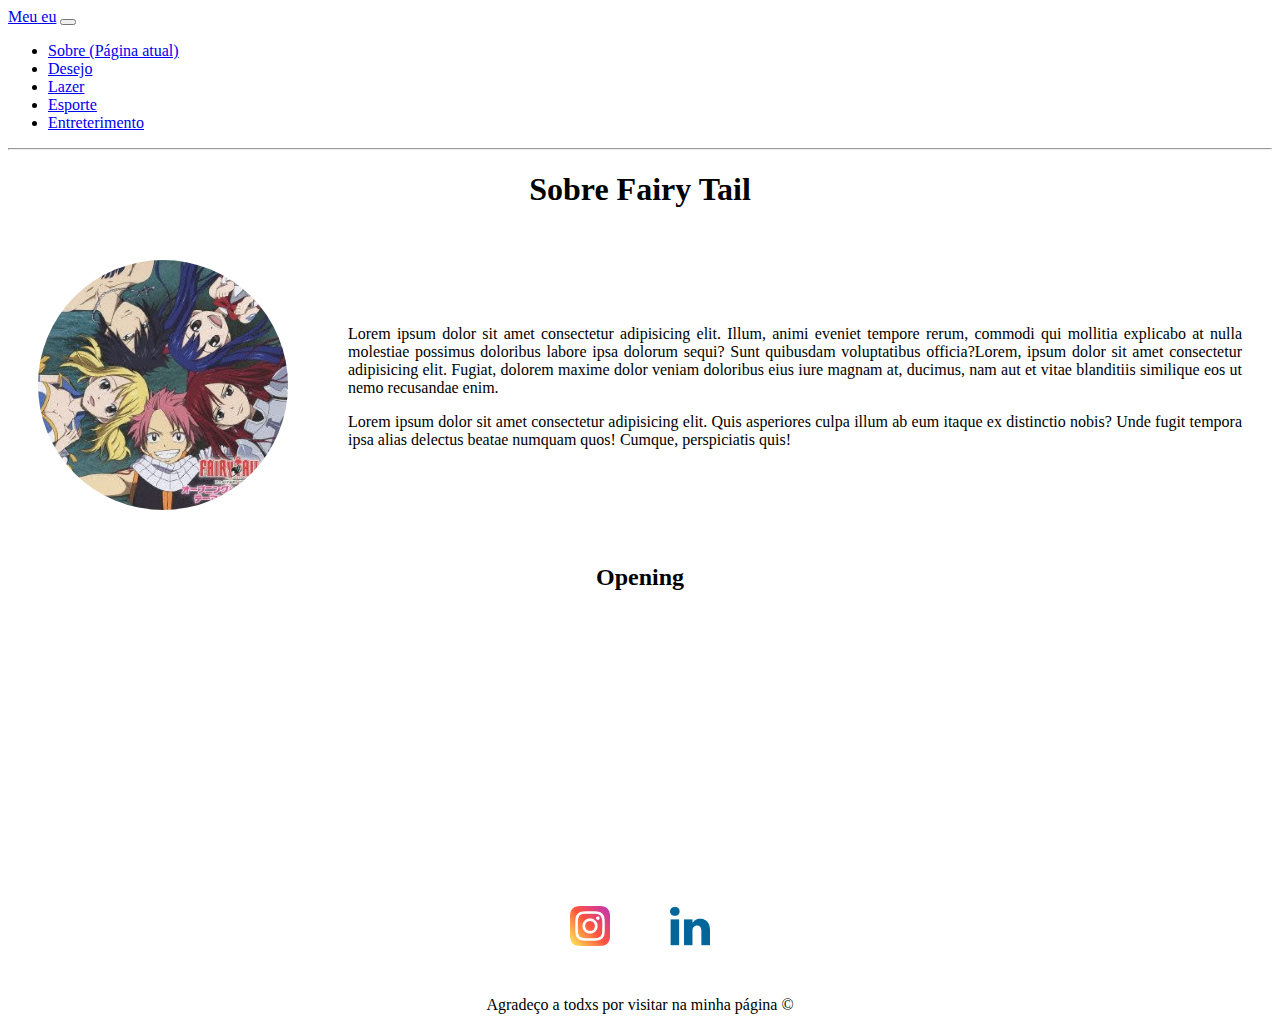
<file: fundamentos-web/index.html>
<!DOCTYPE html>
<html lang="pt-br">

<head>
    <meta charset="UTF-8">
    <meta name="viewport" content="width=device-width, initial-scale=1.0">
    <title>Meu perfil</title>
    <link rel="stylesheet" href="assets/css/style.css">
    <!--link bootstrap css-->
    <link rel="stylesheet" href="https://stackpath.bootstrapcdn.com/bootstrap/4.1.3/css/bootstrap.min.css"
        integrity="sha384-MCw98/SFnGE8fJT3GXwEOngsV7Zt27NXFoaoApmYm81iuXoPkFOJwJ8ERdknLPMO" crossorigin="anonymous">
    <!--/link bootstrap css-->
</head>

<body>
    <!--navbar -------------------------------------------->

    <div class="col-md-12">
        <nav class="navbar fixed-top navbar-expand-lg navbar-light bg-dark">
        <a class="navbar-brand" href="#wing-animes">Meu eu</a>
        <button class="navbar-toggler" type="button" data-toggle="collapse" 
        data-target="#navbarNav"
            aria-controls="navbarNav" aria-expanded="false" aria-label="Alterna navegação">
            <span class="navbar-toggler-icon"></span>
        </button>

        <div class="collapse navbar-collapse" id="navbarNav">
            <ul class="navbar-nav">
                <li class="nav-item active">
                    <a class="nav-link" href="#sobre">Sobre <span class="sr-only">(Página atual)</span></a>
                </li>
                <li class="nav-item">
                    <a class="nav-link" href="#desejo">Desejo</a>
                </li>
                <li class="nav-item">
                    <a class="nav-link" href="#lazer">Lazer</a>
                </li>
                <li class="nav-item">
                    <a class="nav-link" href="#esporte">Esporte</a>
                </li>
                <li class="nav-item">
                    <a class="nav-link" href="#entreterimento">Entreterimento</a>
                </li>
            </ul>
        </div>
    </nav>
    </div>
      <!--navbar----------------------------------------->
<hr class="my-3">
    <h1 class="center">Sobre Fairy Tail</h1>
    <div class="container">
        <div>
            <img class="br-50 wh p-30" src="assets/img/fairy tail.jpg" alt="Foto representativa do autor">
        </div>
        <div class="p-30">

            <p class="justify">
                Lorem ipsum dolor sit amet consectetur adipisicing elit. Illum, animi eveniet tempore rerum, commodi qui
                mollitia explicabo at nulla molestiae possimus doloribus labore ipsa dolorum sequi? Sunt quibusdam
                voluptatibus officia?Lorem, ipsum dolor sit amet consectetur adipisicing elit. Fugiat, dolorem maxime
                dolor veniam doloribus eius iure magnam at, ducimus, nam aut et vitae blanditiis similique eos ut nemo
                recusandae enim.
            </p>

            <p class="justify">
                Lorem ipsum dolor sit amet consectetur adipisicing elit. Quis asperiores culpa illum ab eum itaque ex
                distinctio nobis? Unde fugit tempora ipsa alias delectus beatae numquam quos! Cumque, perspiciatis quis!
            </p>
        </div>

    </div>

    <h2 class="center">Opening</h2>
    <div class="container mb-50">
        <iframe width="300" height="215" src="https://www.youtube.com/embed/SC6s6ATi90s" frameborder="0"
            allow="accelerometer; autoplay; clipboard-write; encrypted-media; gyroscope; picture-in-picture"
            allowfullscreen>
        </iframe>
        <iframe width="300" height="215" src="https://www.youtube.com/embed/bhjBqzeIy2k" frameborder="0"
            allow="accelerometer; autoplay; clipboard-write; encrypted-media; gyroscope; picture-in-picture"
            allowfullscreen>
        </iframe>
    </div>
    </div>

    <footer class="center">
        <div class="container">
            <a href="https://www.instagram.com/" target="_blank">
                <img class="tm-social p-30" src="assets/img/instagram.png" alt="logotipo do Instagram">
            </a>
            <a href="https://www.linkedin.com/" target="_blank">
                <img class="tm-social p-30" src="assets/img/linkedin.png" alt="logotipo do Linkedin">
            </a>

        </div>
        <p>
            Agradeço a todxs por visitar na minha página &copy;
        </p>
    </footer>

















    <!--link bootstrap js-->
    <script src="https://code.jquery.com/jquery-3.3.1.slim.min.js"
        integrity="sha384-q8i/X+965DzO0rT7abK41JStQIAqVgRVzpbzo5smXKp4YfRvH+8abtTE1Pi6jizo"
        crossorigin="anonymous"></script>
    <script src="https://cdnjs.cloudflare.com/ajax/libs/popper.js/1.14.3/umd/popper.min.js"
        integrity="sha384-ZMP7rVo3mIykV+2+9J3UJ46jBk0WLaUAdn689aCwoqbBJiSnjAK/l8WvCWPIPm49"
        crossorigin="anonymous"></script>
    <script src="https://stackpath.bootstrapcdn.com/bootstrap/4.1.3/js/bootstrap.min.js"
        integrity="sha384-ChfqqxuZUCnJSK3+MXmPNIyE6ZbWh2IMqE241rYiqJxyMiZ6OW/JmZQ5stwEULTy"
        crossorigin="anonymous"></script>
         <!--/link bootstrap js -------------------------------------------->
</body>

</html>
</file>
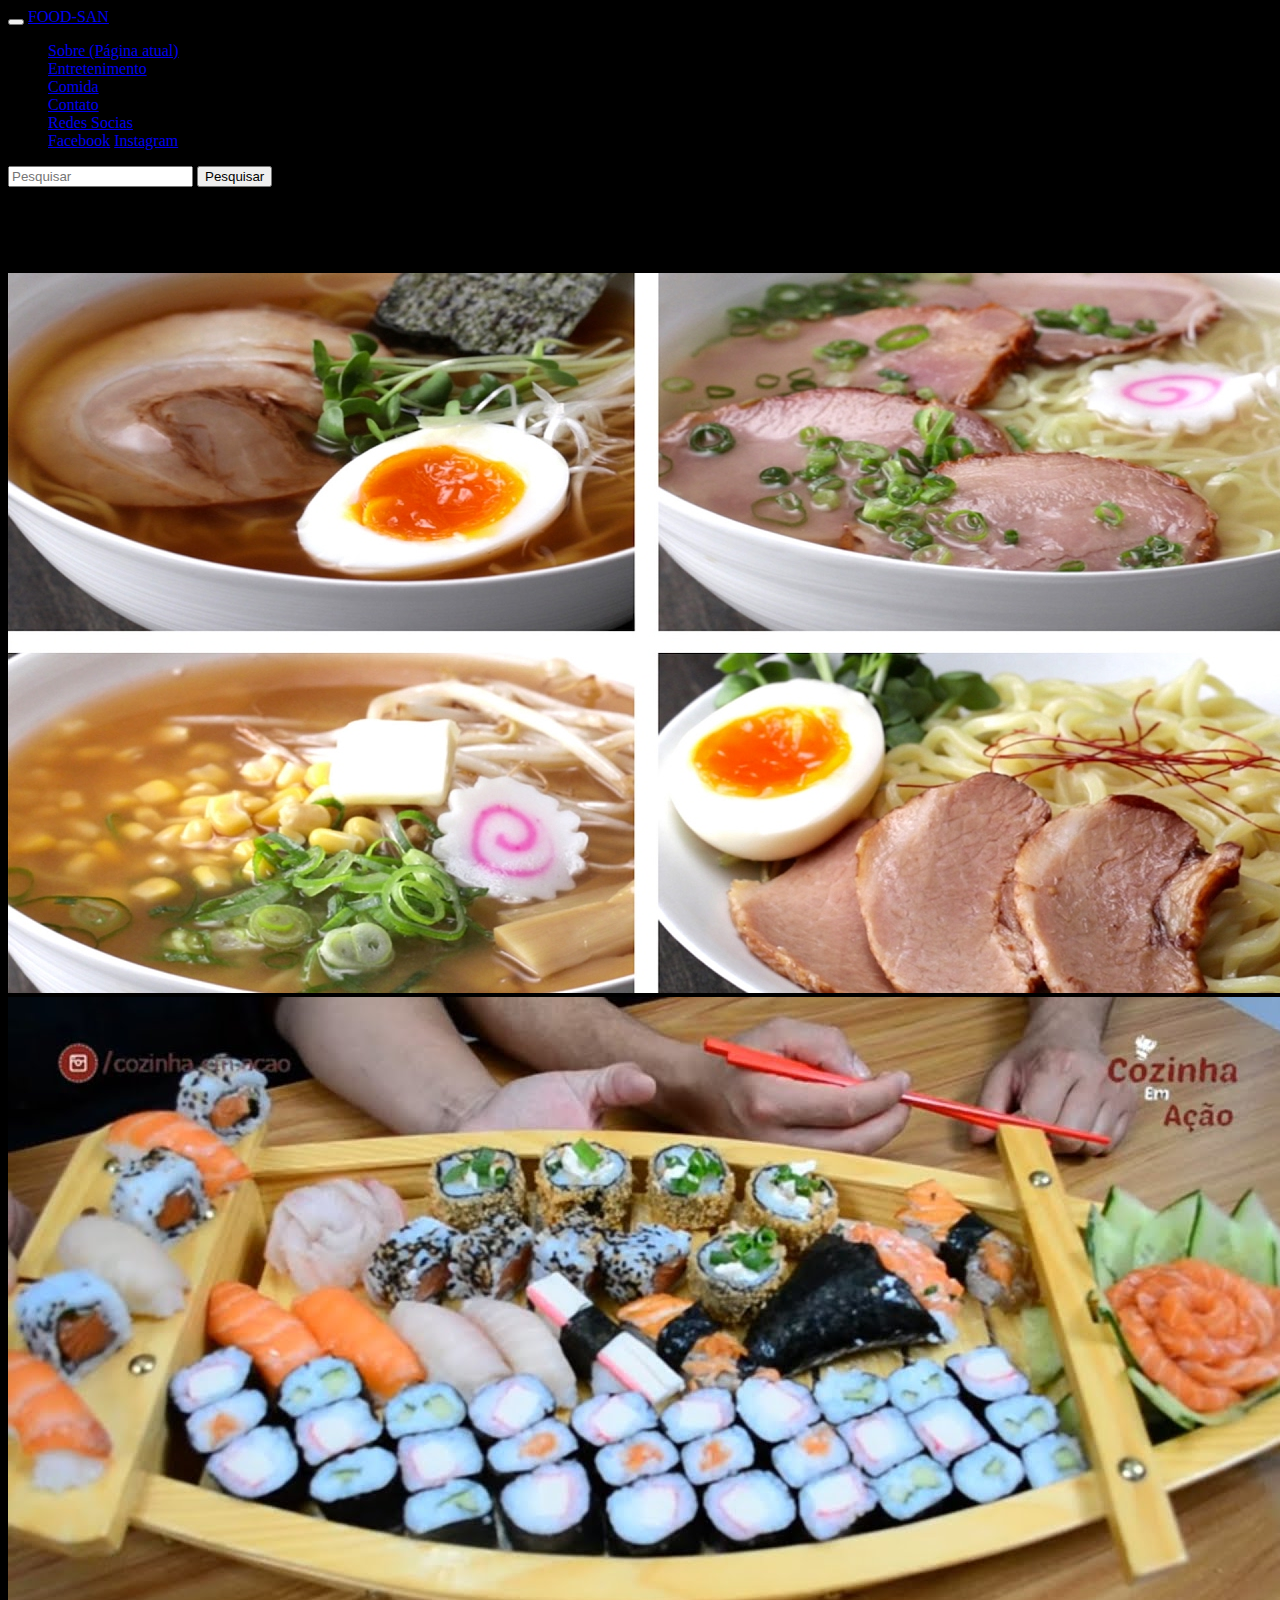
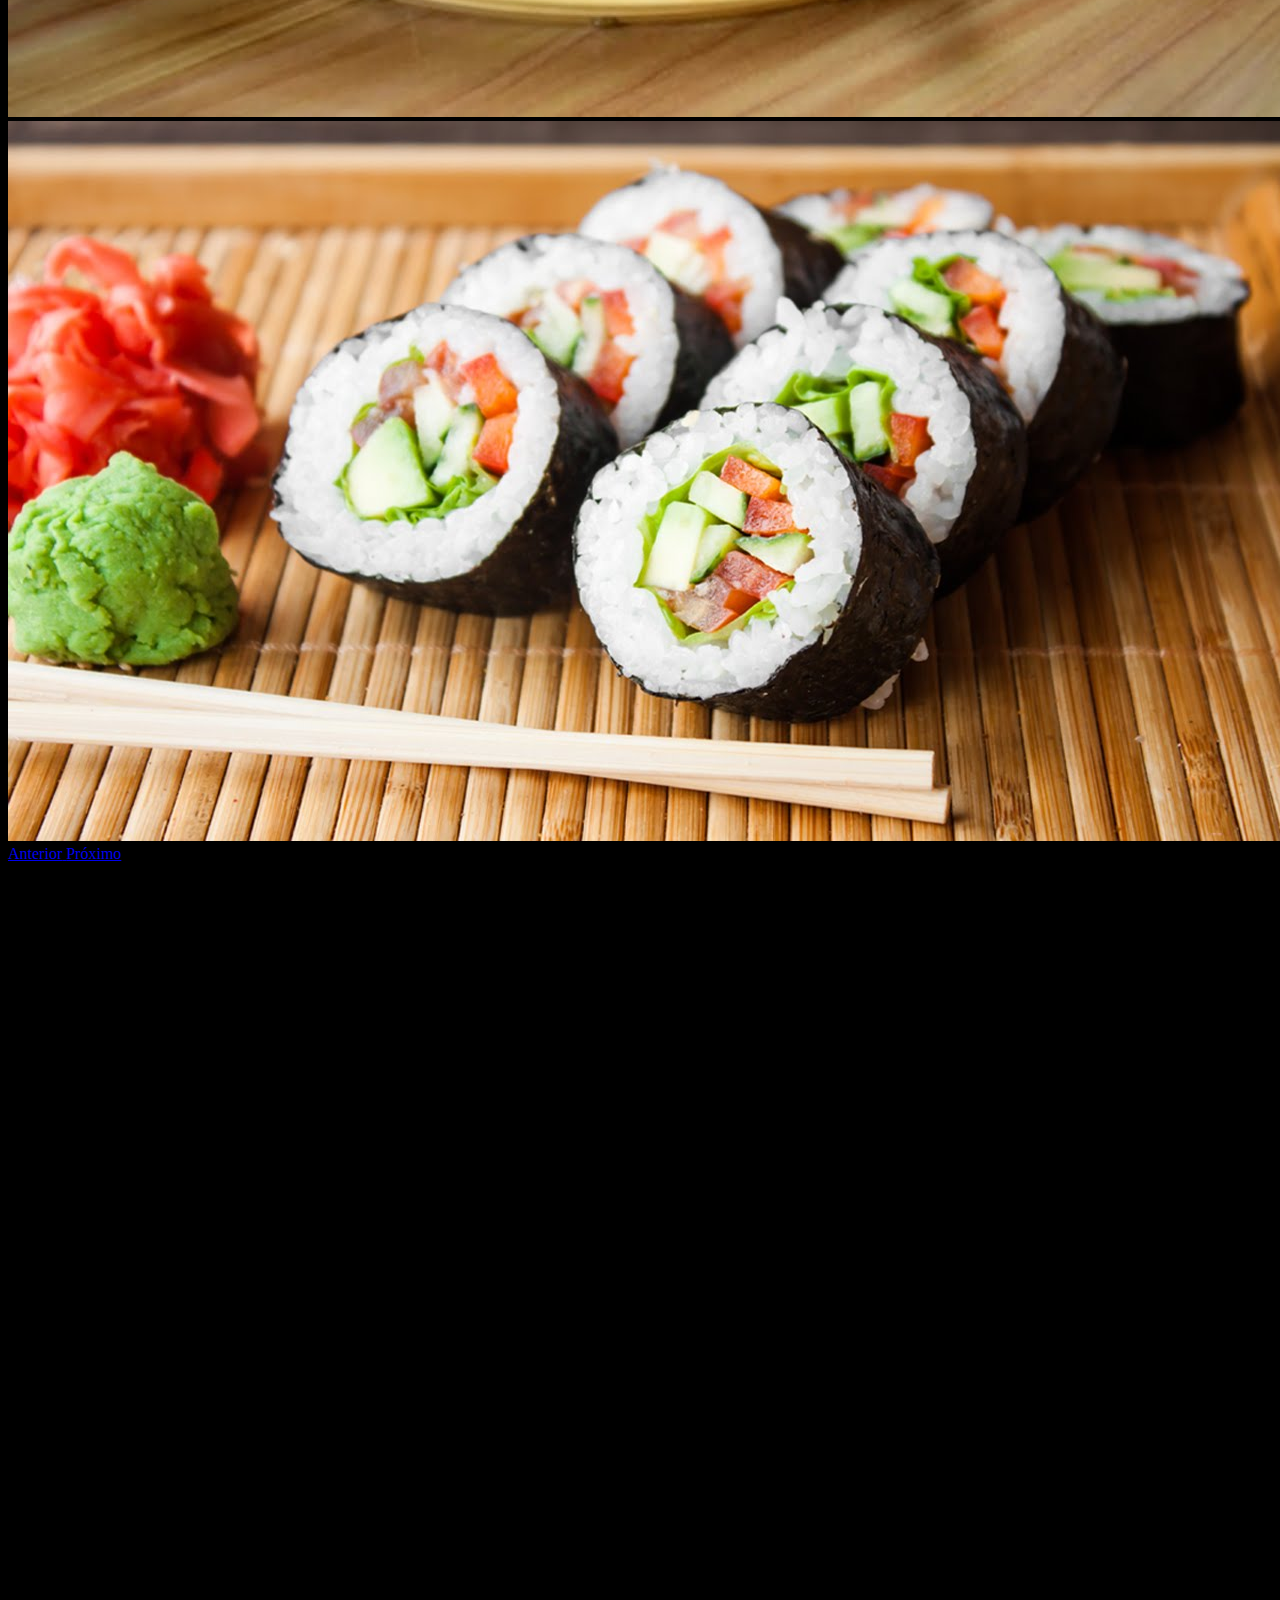
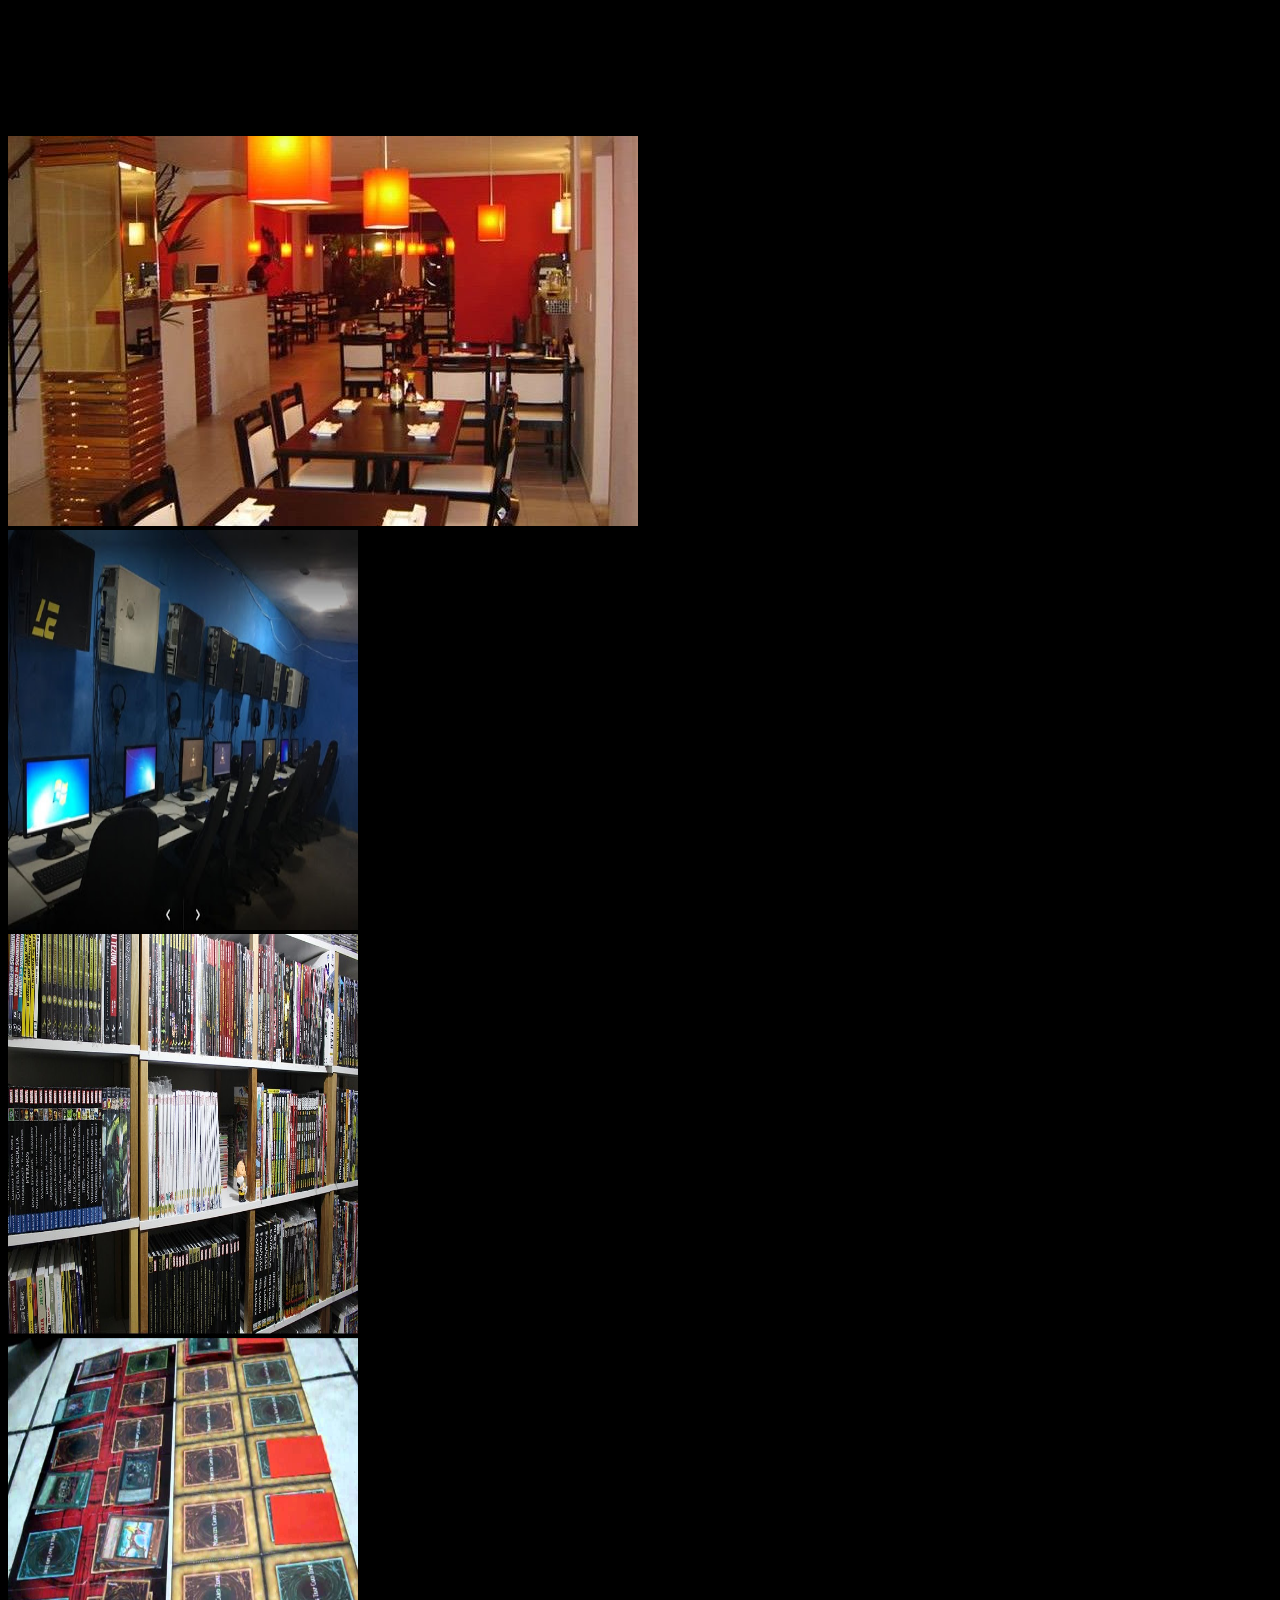
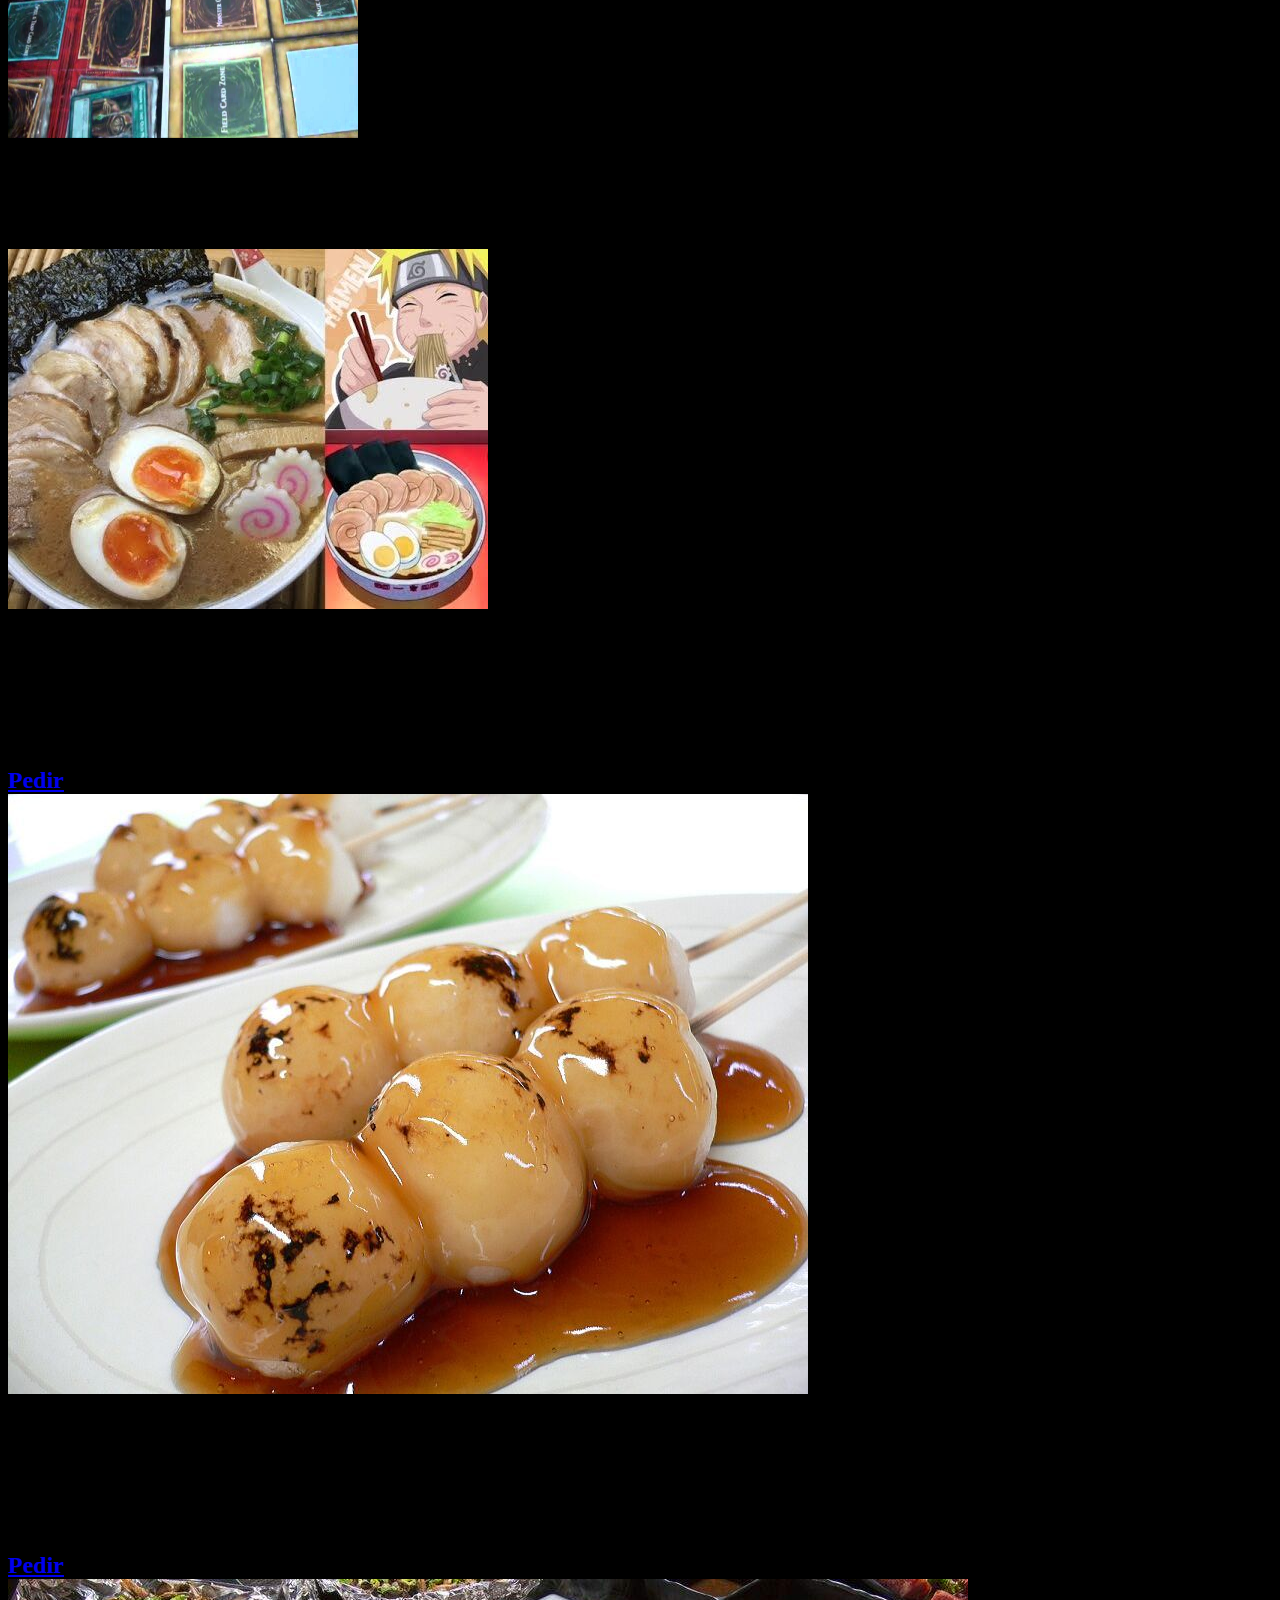
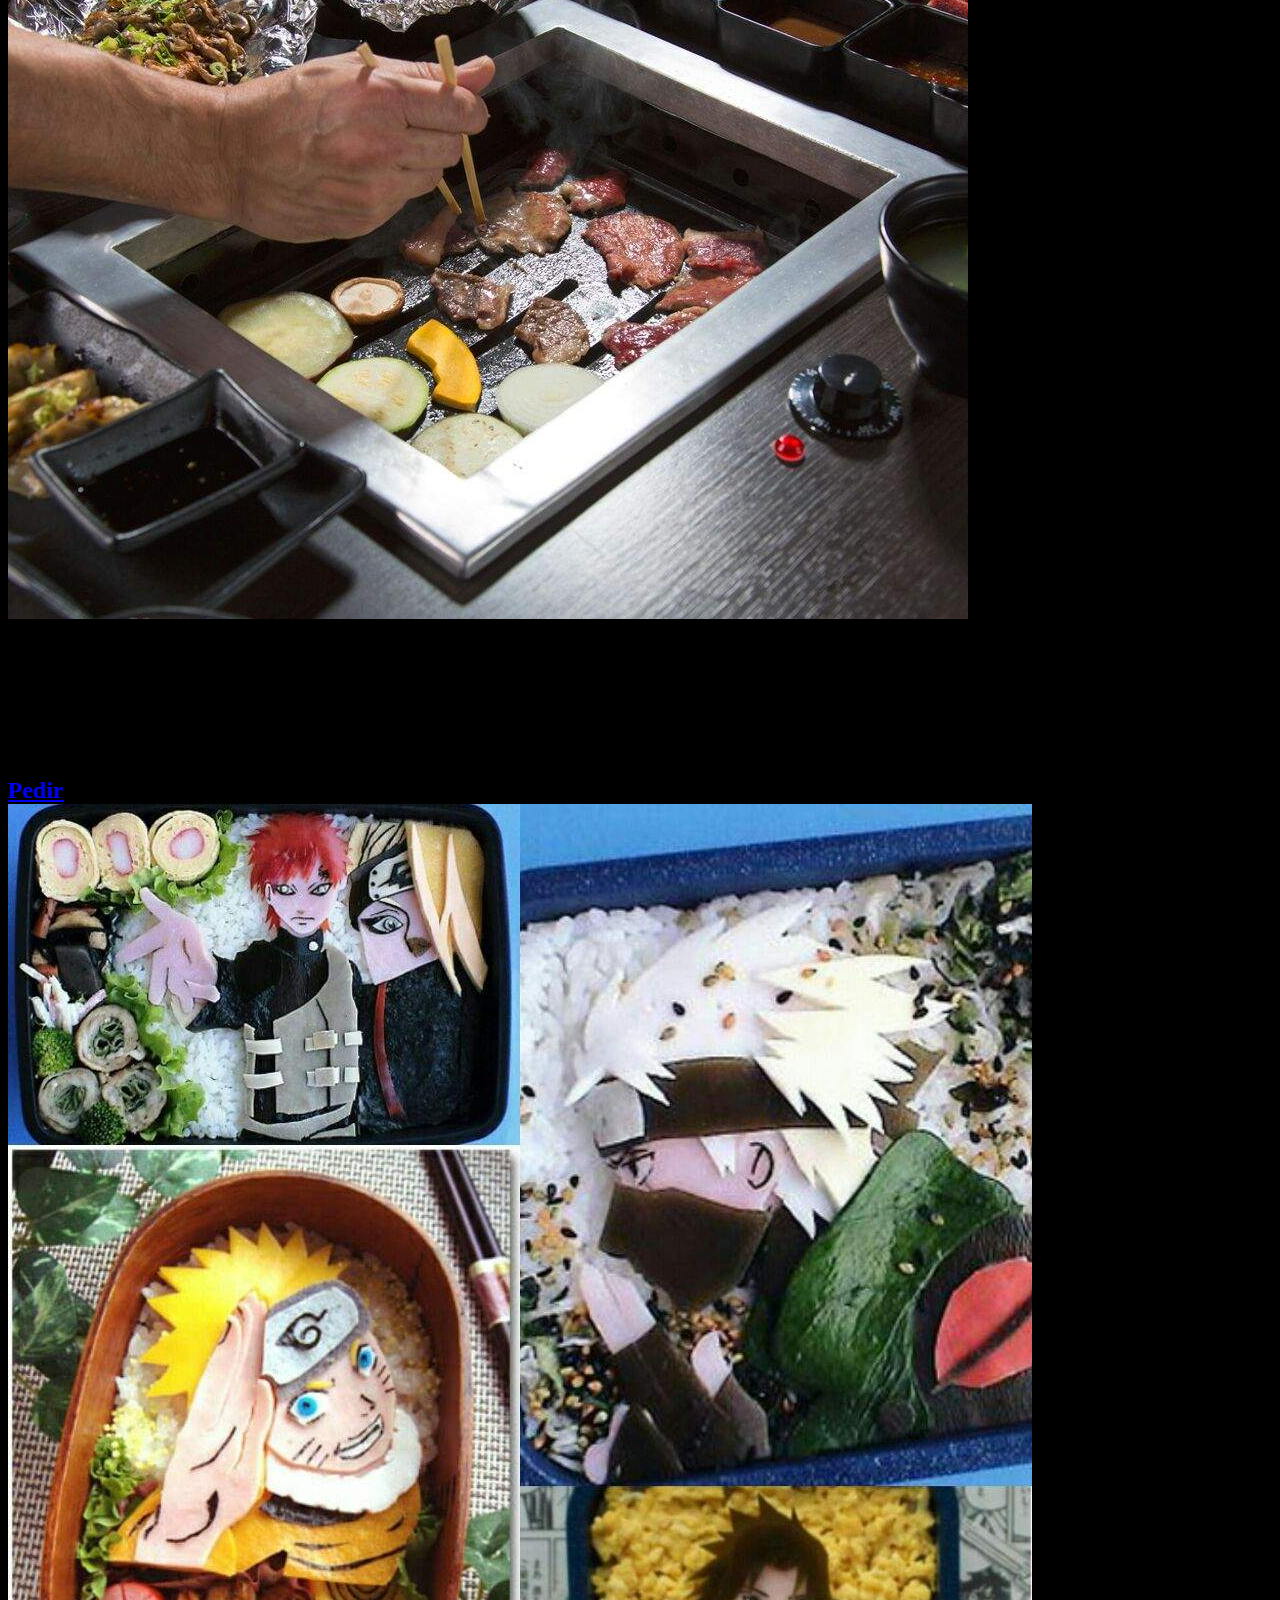
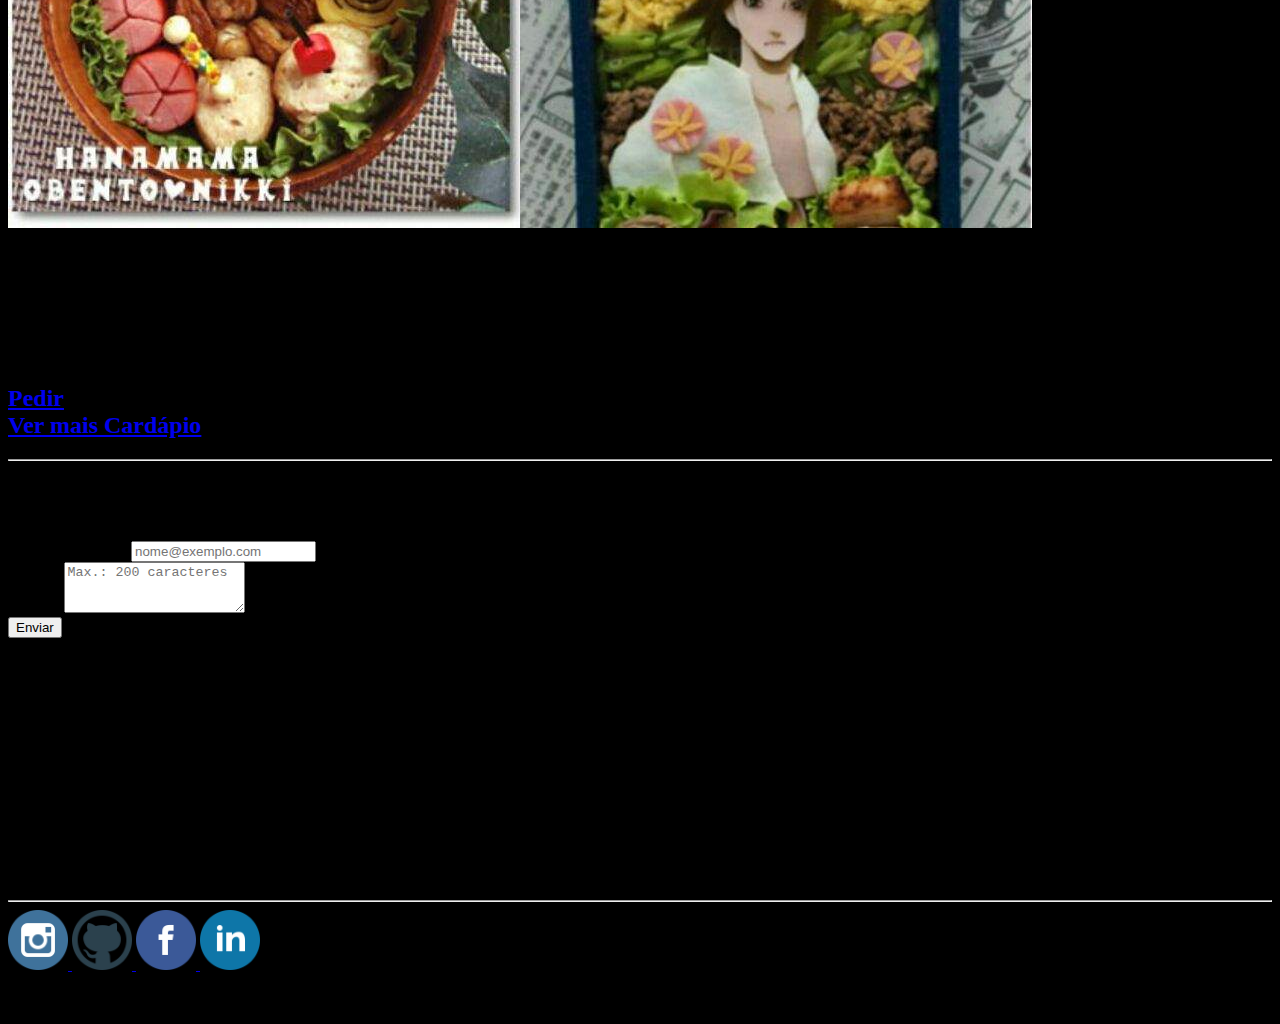
<file: landing-page/index.html>
<!DOCTYPE html>
<html lang="pt-br">

<head>
    <!-- Meta tags Obrigatórias -->
    <meta charset="utf-8">
    <meta name="viewport" content="width=device-width, initial-scale=1, shrink-to-fit=no">

    <!-- Bootstrap CSS -->
    <link rel="stylesheet" href="https://stackpath.bootstrapcdn.com/bootstrap/4.1.3/css/bootstrap.min.css"
        integrity="sha384-MCw98/SFnGE8fJT3GXwEOngsV7Zt27NXFoaoApmYm81iuXoPkFOJwJ8ERdknLPMO" crossorigin="anonymous">

    <title>food-san</title>
    <style>
        body {
            background-color: black;
        }

        .tm-social {
            width: 60px;
            height: 60px;
        }
    </style>

</head>

<body>
    <nav class=" navbar navbar-expand-lg navbar navbar-dark bg-primary">
        <button class="navbar-toggler" type="button" data-toggle="collapse" data-target="#navbarTogglerDemo03"
            aria-controls="navbarTogglerDemo03" aria-expanded="false" aria-label="Alterna navegação">
            <span class="navbar-toggler-icon"></span>
        </button>
        <a class="navbar-brand" href="#">FOOD-SAN</a>

        <div class="collapse navbar-collapse" id="navbarTogglerDemo03">
            <ul class="navbar-nav mr-auto mt-2 mt-lg-0">
                <li class="nav-item active">
                    <a class="nav-link" href="#sobre">Sobre <span class="sr-only">(Página atual)</span></a>
                </li>
                <li class="nav-item">
                    <a class="nav-link" href="#entretenimento">Entretenimento</a>
                </li>
                <li class="nav-item">
                    <a class="nav-link" href="#comida">Comida</a>
                </li>
                <li class="nav-item">
                    <a class="nav-link" href="#contato">Contato</a>
                <li class="nav-item dropdown">
                    <a class="nav-link dropdown-toggle" href="#" id="navbarDropdownMenuLink" role="button"
                        data-toggle="dropdown" aria-haspopup="true" aria-expanded="false">
                        Redes Socias
                    </a>
                    <div class="dropdown-menu" aria-labelledby="navbarDropdownMenuLink">
                        <a class="dropdown-item" href="https://pt-br.facebook.com/">Facebook</a>
                        <a class="dropdown-item" href="https://www.instagram.com/?hl=pt-br">Instagram</a>
                    </div>
                </li>

            </ul>
            <form class="form-inline my-2 my-lg-0">
                <input class="form-control mr-sm-2" type="search" placeholder="Pesquisar" aria-label="Pesquisar">
                <button class="btn btn-outline my-2 my-sm-0" type="submit">Pesquisar</button>
            </form>
        </div>
    </nav>
    <!--/navbar-->
    <!--Carousel-->
    <div id="carouselExampleIndicators" class="carousel slide" data-ride="carousel">
        <ol class="carousel-indicators">
            <li data-target="#carouselExampleIndicators" data-slide-to="0" class="active"></li>
            <li data-target="#carouselExampleIndicators" data-slide-to="1"></li>
            <li data-target="#carouselExampleIndicators" data-slide-to="2"></li>
        </ol>
        <div class="carousel-inner">
            <div class="carousel-item active">
                <img class="d-block w-100" src="assets/img/maxresdefault (1).jpg" alt="Primeiro Slide">
            </div>
            <div class="carousel-item">
                <img class="d-block w-100" src="assets/img/maxresdefault.jpg" alt="Segundo Slide">
            </div>
            <div class="carousel-item">
                <img class="d-block w-100" src="assets/img/clubdoural_sushi.jpg" alt="Terceiro Slide">
            </div>
        </div>
        <a class="carousel-control-prev" href="#carouselExampleIndicators" role="button" data-slide="prev">
            <span class="carousel-control-prev-icon" aria-hidden="true"></span>
            <span class="sr-only">Anterior</span>
        </a>
        <a class="carousel-control-next" href="#carouselExampleIndicators" role="button" data-slide="next">
            <span class="carousel-control-next-icon" aria-hidden="true"></span>
            <span class="sr-only">Próximo</span>
        </a>
    </div>
    <!--/Carousel-->
    <!--jumbotrom-->
    <div class="container-fluid">
        <div id="sobre">
            <div class="jumbotron jumbotron-fluid bg-danger">
                <div class="container">
                    <h1 class="display-4">Sobre o FOOD-SAN</h1>
                    <p class="lead">
                    <h2>O Food-san é um site novo, onde se encontra variaveis tipos de comidas japonesas de todos os
                        estilos
                        otakus.
                    </h2>
                    </p>
                    <p>
                    <h6>
                        Nós temos diversos temas que podemos mostrar no decorrer do no site, um de nossos estilos sao
                        especializados em desenhos japoneses conhecidos como anime. Somos uma loja nova com um bando de
                        trabalhadores jovens, estamos dispostos a estabelecer essa nova união no intuito de agitar a
                        galera
                        otakus para sairem um pouco do mundo virtual. Sabe aquela vontade de comer um lamen que so
                        aparecem
                        nos
                        animes, como o do Naruto por exemplo. E se eu disser que nós da loja FOOD-SAN fazemos do
                        jeitinho
                        que
                        você esta querendo venham logo experimentar nossos cardapios ou monte o seu proprio!!!!
                    </h6>
                    </p>
                </div>
            </div>
        </div>
        <!--/jumbotron-->
        <!--texto e imagem-->
        <div class="row mt-5 mb-5">
            <div class="col-md-6">
                <h3 class="text-white">O que é anime</h3>
                <p class="text-white">Anime é um estilo de animação que originou-se no Japão. É caracterizado pelo forte
                    contraste, cores
                    brilhantes e elementos temáticos da ficção científica e fantasia. Serve tanto para séries animadas
                    de
                    televisão quanto para filmes cinematográficos.
                </p>
                <p class="text-white">Curiosidades sobre os animes
                    Alguns dos animes mais importantes da história são Dragon Ball, One Piece, Doraemon, Naruto e
                    Pokémon;
                    Sailor Mooon é o anime mais popular entre as garotas adolescentes;
                    O anime A Viagem de Chihiro, de Hayao Miyazaki, foi o único a vencer o Oscar de melhor animação em
                    2003;
                    Katsudo Shanshin, um curta-metragem de 1907, é considerado a primeira animação da história do Japão;
                    O primeiro anime produzido para televisão foi o Hakujaden (A Lenda da Serpente Branca) que estreou
                    em 22
                    de outubro de 1958;
                    O primeiro anime exibido no Brasil foi o Imokawa Mukozo, em 1917.
                </p>
            </div>

            <div class="col-md-6">
                <iframe width="560" height="315" src="https://www.youtube.com/embed/j31HV-cEqHk" frameborder="0"
                    allow="accelerometer; autoplay; clipboard-write; encrypted-media; gyroscope; picture-in-picture"
                    allowfullscreen></iframe>
            </div>
        </div>
        <!--/texto e imagem-->
        <!--pagina entretenimento-->
        <div id="entretenimento">
            <div class="jumbotron jumbotron-fluid bg-danger">
                <div class="container">
                    <div class="row">
                        <div class="col-md-6">
                            <h1 class="display-4"><b>Entretenimento</b></h1>
                            <p class="lead">
                            <h2>Na nossa loja fisica temos uma área ampla, onde se encontra a parte de lazer com
                                video-games,
                                PC-gamers, área de leitura com diversos mangás em nossas pratileiras e uma mesa de jogos
                                para
                                aqueles que se divertem com as famosas batalhas de Yu-Gi-Oh, xadres ou traga o seu
                                proprio
                                tabuleiro para brincar com seus amigos aqui dentro.
                            </h2>
                        </div>
                        <div class="col-md-6 mt-5 align-self-center">
                            <img class=" w-100" src="assets/img/iamg.jpg" alt="">
                        </div>
                    </div>
                </div>
            </div>
            <div class="row mb-5 mt-5 ">
                <div class="col-md-4 ">
                    <img src="assets/img/lanhouse.jpg " height="400px" width="350px">
                </div>
                <div class="col-md-4">
                    <img src="assets/img/prateleira.jpg" height="400px" width="350px">
                </div>
                <div class="col-md-4">
                    <img src="assets/img/yugioh.jpg" height="400px" width="350px">
                </div>
            </div>
        </div>
        <!--/pagina entretenimento-->


        <!--pagina da comida-->
        <!--jumbotrom-->
        <div id="comida">
            <div class="jumbotron jumbotron-fluid bg-danger">
                <div class="container">
                    <h1 class="display-4"><b>Comida</b></h1>
                    <p class="lead">
                    <h2>A nossa comida é representada através de animes sugeridos pelo cliente, venha conhecer nosso
                        cardápio.
                        <!--cards-->
                        <div class="row justify-content-center mt-5 mb-5">
                            <div class="col-sm-3 ">
                                <div class="card">
                                    <img class="card-img-top" src="assets/img/lamen.jpg" alt="Imagem de capa do card">
                                    <div class="card-body">
                                        <h4 class="card-title ">Ichiraku ramen</h4>
                                        <p class="card-text">
                                        <h6>Carne de porco, Macarrao para lamen, Caldo base de frango,
                                            Missodare,chashu,
                                            nitamago,
                                            menma, cebolinha, nor.</h6>
                                        </p>
                                        <a href="#" class="btn btn-primary">Pedir</a>
                                    </div>
                                </div>
                            </div>
                            <div class="col-sm-3">
                                <div class="card">
                                    <img class="card-img-top" src="assets/img/mitarashi.jpg"
                                        alt="Imagem de capa do card">
                                    <div class="card-body">
                                        <h4 class="card-title">Dango mitarashi</h4>
                                        <p class="card-text">
                                        <h6> Feito de mochiko (farinha de arroz), Um molho dourado pegajoso, com uma
                                            mistura
                                            de
                                            sabor doce e salgado, feito a partir do molho de soja, açúcar, água e amido
                                        </h6>
                                        </p>
                                        <a href="#" class="btn btn-primary">Pedir</a>
                                    </div>
                                </div>
                            </div>
                            <div class="col-sm-3">
                                <div class="card">
                                    <img class="card-img-top" src="assets/img/chouji.jpg" alt="Imagem de capa do card">
                                    <div class="card-body">
                                        <h4 class="card-title">Yakinku</h4>
                                        <p class="card-text">
                                        <h6>Carne grelhada</h6>
                                        </p>
                                        <a href="#" class="btn btn-primary">Pedir</a>
                                    </div>
                                </div>
                            </div>
                            <div class="col-sm-3">
                                <div class="card">
                                    <img class="card-img-top" src="assets/img/naruto.jpg" alt="Imagem de capa do card">
                                    <div class="card-body">
                                        <h4 class="card-title">Bento ou Obentou</h4>
                                        <p class="card-text">
                                        <h6>O Bento não é bem uma comida em si, mas é considerado como uma espécime de
                                            carinho,
                                            de quem faz para quem recebe.</h6>
                                        </p>
                                        <a href="#" class="btn btn-primary">Pedir</a>
                                    </div>
                                </div>
                            </div>
                        </div>
                        <a class="btn btn-primary btn-lg" href="#" role="button">Ver mais Cardápio</a>
                </div>
            </div>
            <!--/cards-->
            <!--/jumbotron-->
        </div>
        <!--pagina da comida-->
        <!--Contato-->
        <hr>
        <div id="contato">
            <div class="row mt-5 mb-5">
                <div class="col-md-12">
                    <h1 class="text-center text-white">Nosso Contato</h1>
                </div>
            </div>
            <div class="row ">
                <div class="col-md-6">
                    <form>
                        <div class="form-group text-white">
                            <label for="exampleFormControlInput1">Endereço de email</label>
                            <input type="email" class="form-control" id="exampleFormControlInput1"
                                placeholder="nome@exemplo.com" onkeyup="validaEmail()">
                        </div>
                        <div class="form-group text-white">
                            <label for="exampleFormControlTextarea1">Assunto</label>
                            <textarea class="form-control" id="exampleFormControlTextarea1" rows="3"
                                onkeyup="validaAssunto()" placeholder="Max.: 200 caracteres"></textarea>
                        </div>
                        <div class="form-group mb-5">
                            <button onclick="enviar()" class="btn btn outline-success">Enviar</button>
                        </div>
                    </form>
                </div>
                <div class="col-md-6 mt-4 mb-5">
                    <iframe class="w-100"
                        src="https://www.google.com/maps/embed?pb=!1m18!1m12!1m3!1d3658.1471179283485!2d-46.45292658538478!3d-23.52721046621625!2m3!1f0!2f0!3f0!3m2!1i1024!2i768!4f13.1!3m3!1m2!1s0x94ce66b228910a69%3A0x37fda72c2d65da59!2sR.%20Dr.%20Miguel%20Guimar%C3%A3es%20-%20Vila%20Taquari%2C%20S%C3%A3o%20Paulo%20-%20SP%2C%2008240-165!5e0!3m2!1spt-BR!2sbr!4v1610451037149!5m2!1spt-BR!2sbr"
                        width="400" height="250" frameborder="0" style="border:0;" allowfullscreen=""
                        aria-hidden="false" tabindex="0" onmousemove="mapaZoom()" onmouseout="mapaNormal()" id="mapa">
                    </iframe>
                </div>
            </div>
        </div>
        <!--/pedido-->
        <hr>
        <footer>
            <div class="row mb-4">
                <div class="col-md-12 d-flex justify-content-center">
                    <a href="https://www.instagram.com/" target="_blank" class="p-5">
                        <img class="tm-social " src="assets/img/instagram.png" alt="logotipo do Instagram">
                    </a>

                    <a href="https://github.com/" target="_blank" class="p-5">
                        <img class="tm-social " src="assets/img/github.png" alt="logotipo do Github">
                    </a>

                    <a href="https://www.facebook.com/" target="_blank" class="p-5">
                        <img class="tm-social " src="assets/img/facebook.png" alt="logotipo do Facebook">
                    </a>
                    <a href="https://www.facebook.com/" target="_blank" class="p-5">
                        <img class="tm-social " src="assets/img/linkedin.png" alt="logotipo do LinkedIn">
                    </a>
                </div>
            </div>
            <div class="row">
                <div class="col-md-12">
                    <p class="text-center text-white">
                        Todo os direitos reservados: Erick Alan &copy;
                    </p>
                </div>
            </div>
        </footer>
        <!--/rodape-->
    </div>
    <!--rodape-->







    <!-- JavaScript (Opcional) -->
    <!-- jQuery primeiro, depois Popper.js, depois Bootstrap JS -->
    <script src="https://code.jquery.com/jquery-3.3.1.slim.min.js"
        integrity="sha384-q8i/X+965DzO0rT7abK41JStQIAqVgRVzpbzo5smXKp4YfRvH+8abtTE1Pi6jizo"
        crossorigin="anonymous"></script>
    <script src="https://cdnjs.cloudflare.com/ajax/libs/popper.js/1.14.3/umd/popper.min.js"
        integrity="sha384-ZMP7rVo3mIykV+2+9J3UJ46jBk0WLaUAdn689aCwoqbBJiSnjAK/l8WvCWPIPm49"
        crossorigin="anonymous"></script>
    <script src="https://stackpath.bootstrapcdn.com/bootstrap/4.1.3/js/bootstrap.min.js"
        integrity="sha384-ChfqqxuZUCnJSK3+MXmPNIyE6ZbWh2IMqE241rYiqJxyMiZ6OW/JmZQ5stwEULTy"
        crossorigin="anonymous"></script>
</body>

</html>
</file>
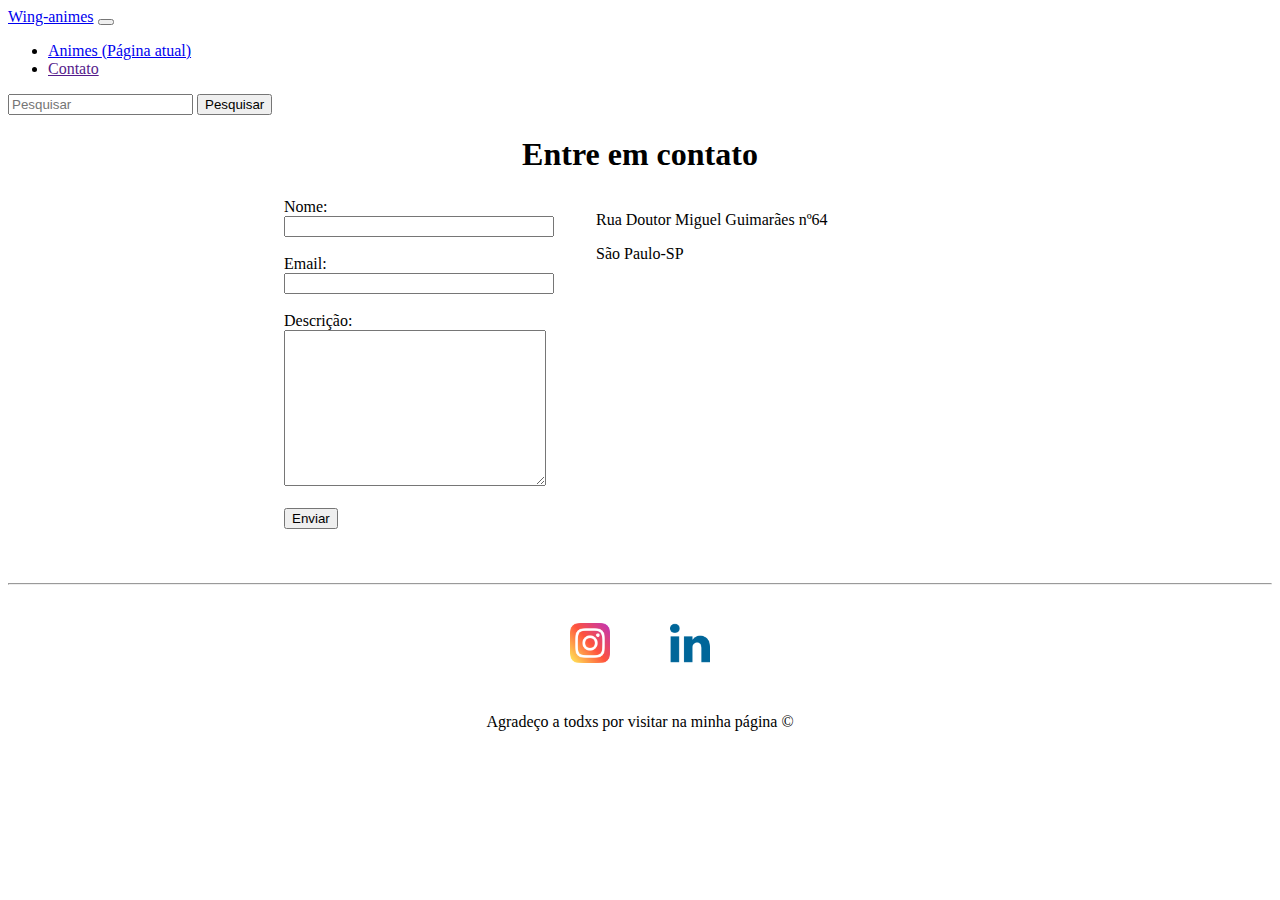
<file: fundamentos-web/contato.html>
<!DOCTYPE html>
<html lang="pt-br">

<head>
    <meta charset="UTF-8">
    <meta name="viewport" content="width=device-width, initial-scale=1.0">
    <title>contato</title>
    <link rel="stylesheet" href="assets/css/style.css">

    <!--link bootstrap css-->
    <link rel="stylesheet" href="https://stackpath.bootstrapcdn.com/bootstrap/4.1.3/css/bootstrap.min.css"
        integrity="sha384-MCw98/SFnGE8fJT3GXwEOngsV7Zt27NXFoaoApmYm81iuXoPkFOJwJ8ERdknLPMO" crossorigin="anonymous">
    <!--/link bootstrap css-->
</head>

<body>
    <!--navbar -------------------------------------------->
    <nav class="navbar fixed-top navbar-expand-lg navbar-light bg-light">
        <a class="navbar-brand" href="#wing-animes">Wing-animes</a>
        <button class="navbar-toggler" type="button" data-toggle="collapse" 
        data-target="#navbarNav"
            aria-controls="navbarNav" aria-expanded="false" aria-label="Alterna navegação">
            <span class="navbar-toggler-icon"></span>
        </button>

        <div class="collapse navbar-collapse" id="navbarNav">
            <ul class="navbar-nav">
                <li class="nav-item active">
                    <a class="nav-link" href="#animes">Animes <span class="sr-only">(Página atual)</span></a>
                </li>
                <li class="nav-item">
                    <a class="nav-link" href="">Contato</a>
                </li>
            </ul>
            <form class="form-inline my-2 my-lg-0">
                <input class="form-control mr-sm-2" type="search" placeholder="Pesquisar">
                <button class="btn btn-outline-success my-2 my-sm-0" type="submit">Pesquisar</button>
            </form>
        </div>
    </nav>
    <!--/navbar -------------------------------------------->
    <h1 class="center"> Entre em contato </h1>

    <div class="container mb-50">
        <div>
            <form>
                <label for="nome:">Nome:</label><br>
                <input type="text" id="nome" onkeyup="validaNome()">
                <div id="txtNome"></div>
                <br>

                <label for="email:">Email:</label><br>
                <input type="email" id="email" onkeyup="validaEmail()">
                <div id="txtEmail"></div>
                <br>

                <label for="descricao:">Descrição:</label><br>
                <textarea name="descricao" id="descricao" cols="30" rows="10" onkeyup="validaDescricao()"></textarea>
                <div id="txtDescricao"></div>
                <br>

                <button onclick="enviar()">Enviar</button>
            </form>
        </div>
        <div class="ml-50">

            <p> Rua Doutor Miguel Guimarães nº64</p>
            <p>São Paulo-SP</p>
            <iframe
                src="https://www.google.com/maps/embed?pb=!1m18!1m12!1m3!1d3658.1471179283485!2d-46.45292658538478!3d-23.52721046621625!2m3!1f0!2f0!3f0!3m2!1i1024!2i768!4f13.1!3m3!1m2!1s0x94ce66b228910a69%3A0x37fda72c2d65da59!2sR.%20Dr.%20Miguel%20Guimar%C3%A3es%20-%20Vila%20Taquari%2C%20S%C3%A3o%20Paulo%20-%20SP%2C%2008240-165!5e0!3m2!1spt-BR!2sbr!4v1610451037149!5m2!1spt-BR!2sbr"
                width="400" height="250" frameborder="0" style="border:0;" allowfullscreen="" aria-hidden="false"
                tabindex="0" onmousemove="mapaZoom()" onmouseout="mapaNormal()" id="mapa">
            </iframe>
        </div>
    </div>
    <hr>
    <footer class="center">
        <div class="container">
            <a href="https://www.instagram.com/" target="_blank">
                <img class="tm-social p-30" src="assets/img/instagram.png" alt="logotipo do Instagram">
            </a>
            <a href="https://www.linkedin.com/" target="_blank">
                <img class="tm-social p-30" src="assets/img/linkedin.png" alt="logotipo do Linkedin">
            </a>

        </div>
        <p>
            Agradeço a todxs por visitar na minha página &copy;
        </p>
    </footer>
    <script src="assets/js/script.js"></script>


























    <!--link bootstrap js-->
    <script src="https://code.jquery.com/jquery-3.3.1.slim.min.js"
        integrity="sha384-q8i/X+965DzO0rT7abK41JStQIAqVgRVzpbzo5smXKp4YfRvH+8abtTE1Pi6jizo"
        crossorigin="anonymous"></script>
    <script src="https://cdnjs.cloudflare.com/ajax/libs/popper.js/1.14.3/umd/popper.min.js"
        integrity="sha384-ZMP7rVo3mIykV+2+9J3UJ46jBk0WLaUAdn689aCwoqbBJiSnjAK/l8WvCWPIPm49"
        crossorigin="anonymous"></script>
    <script src="https://stackpath.bootstrapcdn.com/bootstrap/4.1.3/js/bootstrap.min.js"
        integrity="sha384-ChfqqxuZUCnJSK3+MXmPNIyE6ZbWh2IMqE241rYiqJxyMiZ6OW/JmZQ5stwEULTy"
        crossorigin="anonymous"></script>
    <!--/link bootstrap js -------------------------------------------->
</body>

</html>
</file>
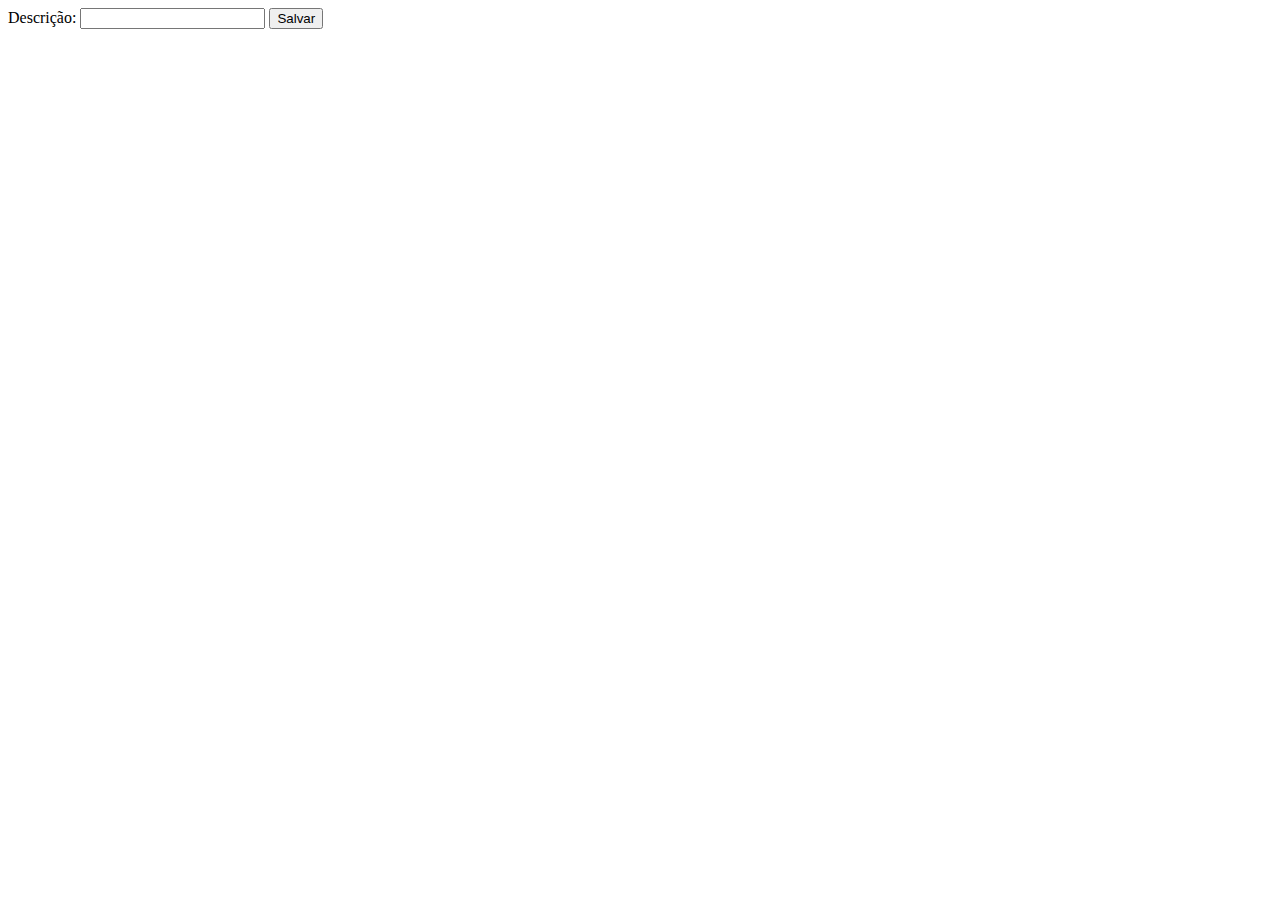
<file: mSqlturma12/SegurancaBlogPessoal/src/main/resources/templates/formTema.html>
<!DOCTYPE html>
<html>
<head>
<meta charset="ISO-8859-1">
<title>Insert title here</title>
</head>
<body>
<!-- METODO POST QUE RECEBE A DESCRI�AO E SALVA -->
	<form method="post">
		Descri��o: <input type="text" value="" name="descricao" />
		<button type="submit">Salvar</button>
	</form>
</body>
</html>
</file>
<file: fundamentos-web/assets/css/style.css>
/*Estilo da pagina index*/
.center{
    text-align: center;
}

.justify{
    text-align: justify;
}
.container{
    display: flex;
    flex-flow: row;
   justify-content:center; 
   align-items: center;
}
#menu li{
    display: inline;
    padding: 20px;
}

#menu li a{
    text-decoration: none;
    color: black;  
}
#menu li a:hover{
    color: blue;
}
.p-30{
    padding: 30px;
}
.br-50{
    border-radius: 50%;
}
.wh{
    width: 250px;
    height: 250px;
}
.tm-social{
  width: 40px;  
  height: 40px;
}
.mb-50{
    margin-bottom: 50px;
}

/*Estilo da pagina contato*/
.ml-50{
    margin-left: 50px;
}
</file>
